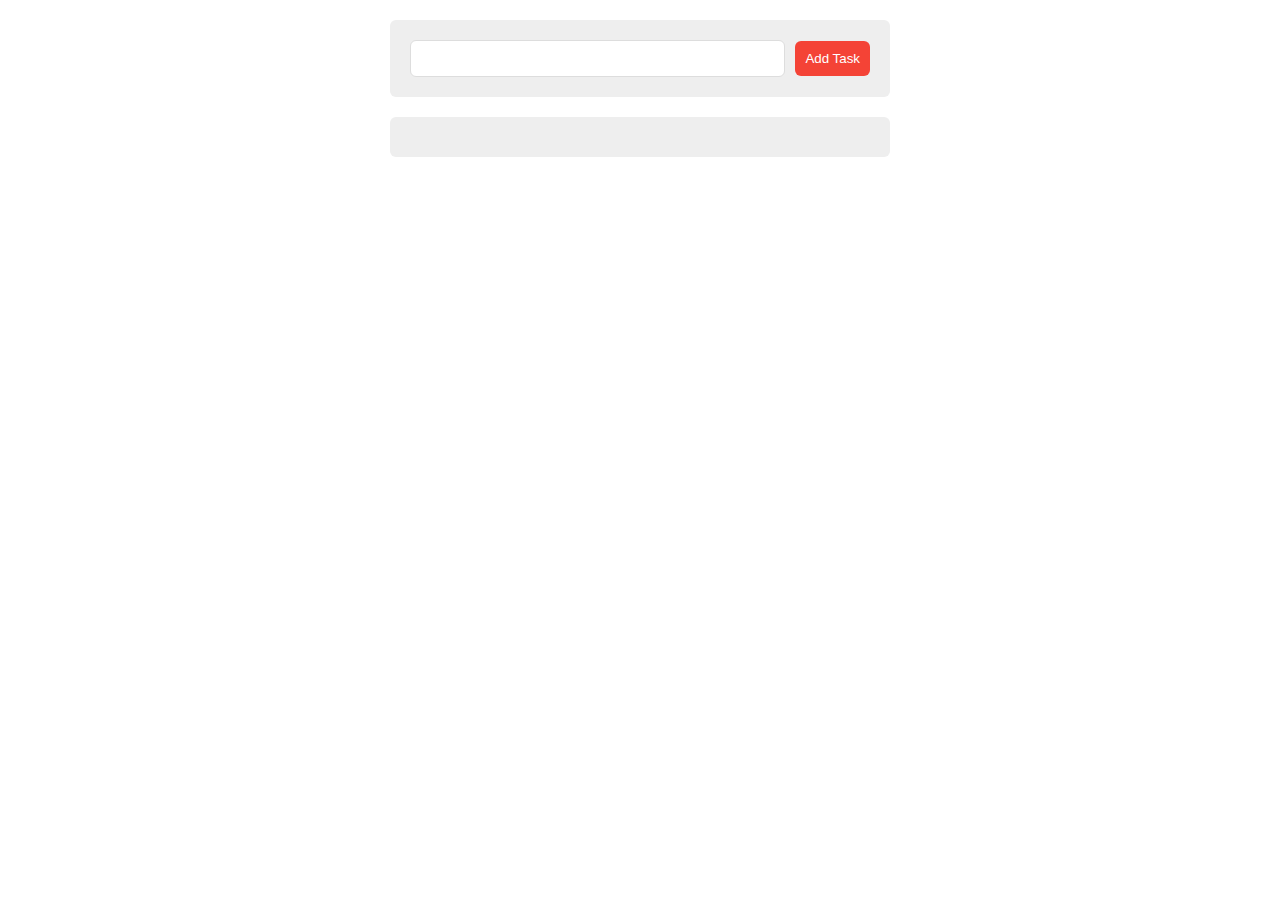
<file: Task/Todo/index.html>
<html>
  <head>
    <meta charset="uft-8" />
    <meta name="decription" content="..." />
    <meta name="autthor" content="...." />
    
    <title>
      Todo
    </title>
    <link rel="stylesheet" href="assets/css/style.css" />
    <script src="assets/js/main.js"></script>
  </head>

   <body>
    <div class="container">
      <div class="form">
        <input type="text" class="input" />
        <input type="submit" class="add" value="Add Task" />
      </div>
      <div class="tasks"></div>
    </div>

   </body>
</html>
</file>
<file: Task/Todo/assets/css/style.css>
body {
  font-family: Arial, Helvetica, sans-serif;
}
.container {
  width: 500px;
  margin: 20px auto;
}
.form {
  background-color: #eee;
  border-radius: 6px;
  padding: 20px;
  display: flex;
  align-items: center;
}
.input {
  padding: 10px;
  border: 1px solid #ddd;
  border-radius: 6px;
  flex: 1;
}
.input:focus {
  outline: none;
}
.add {
  border: none;
  background-color: #f44336;
  color: white;
  padding: 10px;
  border-radius: 6px;
  margin-left: 10px;
  cursor: pointer;
}
.tasks {
  background-color: #eee;
  margin-top: 20px;
  border-radius: 6px;
  padding: 20px;
}
.tasks .task {
  background-color: white;
  padding: 10px;
  border-radius: 6px;
  display: flex;
  justify-content: space-between;
  align-items: center;
  transition: 0.3s;
  cursor: pointer;
  border: 1px solid #ccc;
}
.tasks .task:not(:last-child) {
  margin-bottom: 15px;
}
.tasks .task:hover {
  background-color: #f7f7f7;
}
.tasks .task.done {
  opacity: 0.5;
}
.tasks .task span {
  font-weight: bold;
  font-size: 10px;
  background-color: red;
  color: white;
  padding: 2px 6px;
  border-radius: 4px;
  cursor: pointer;
}
</file>
